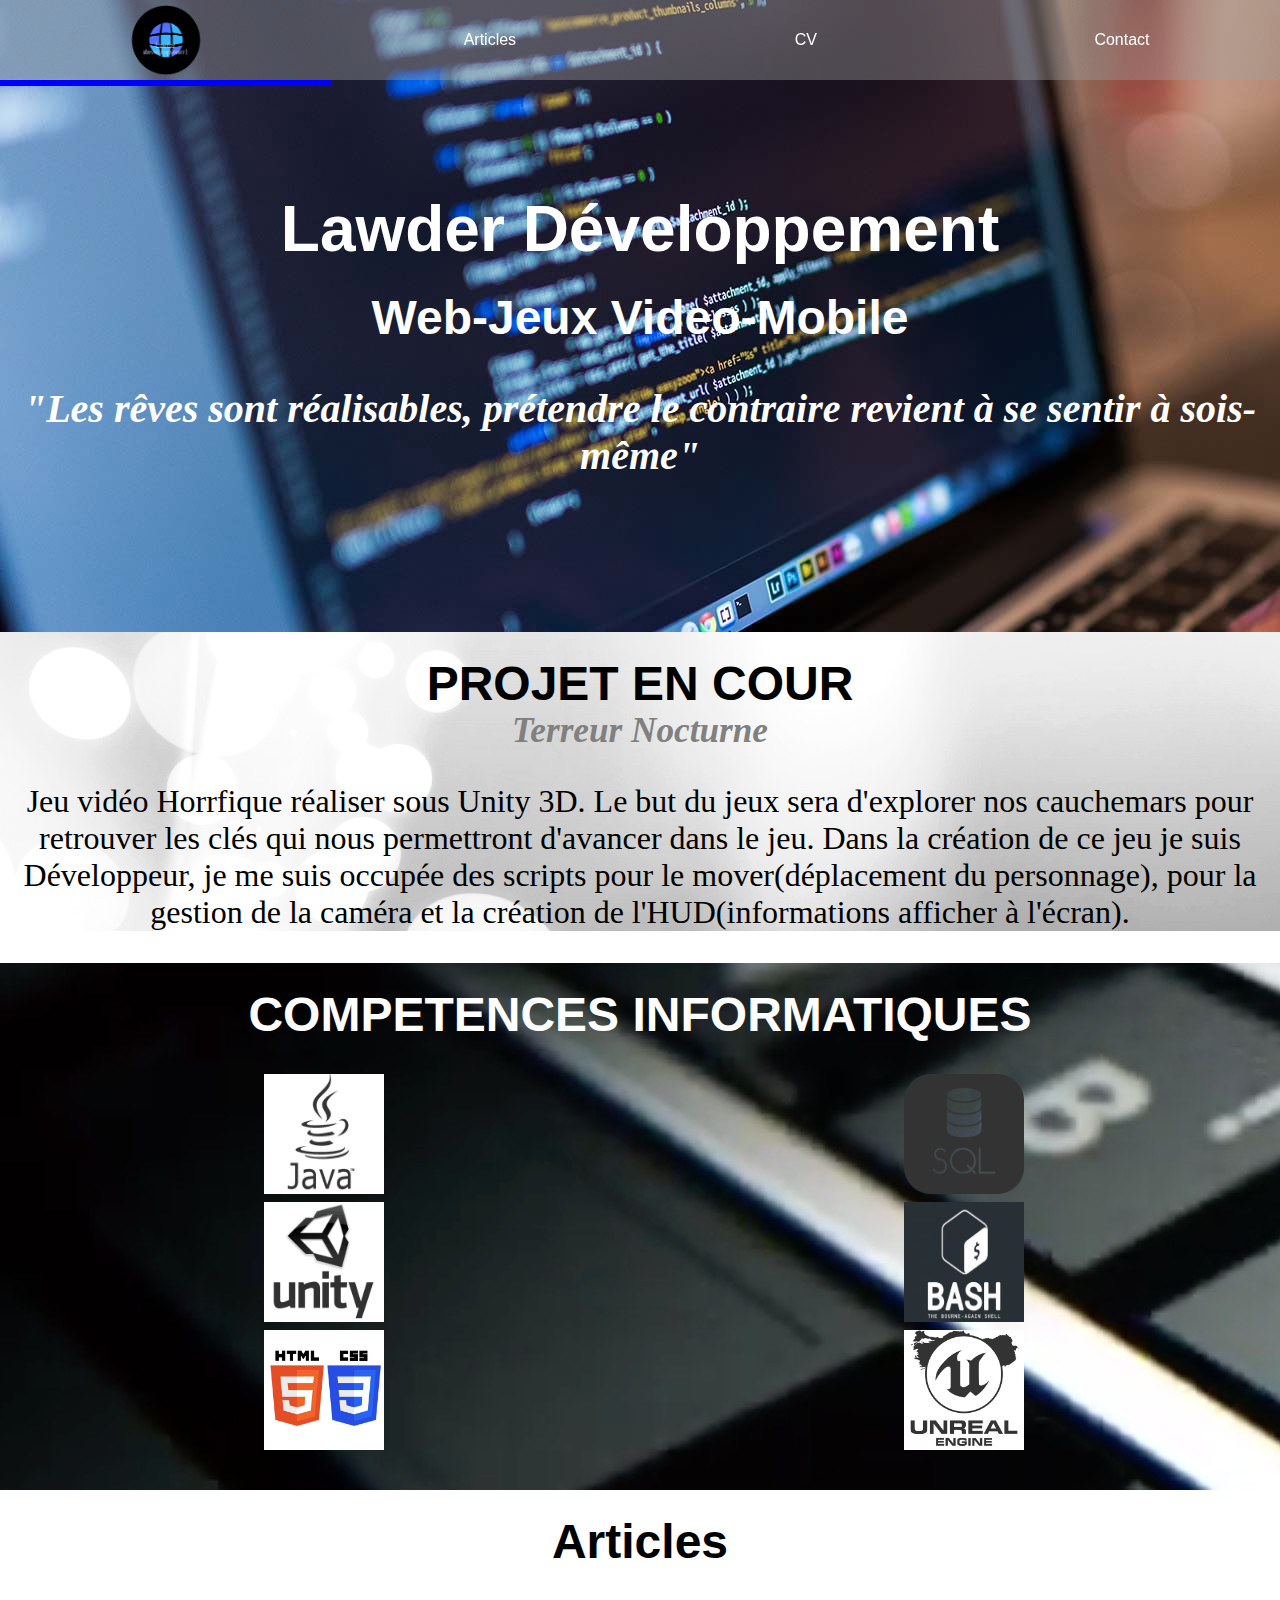
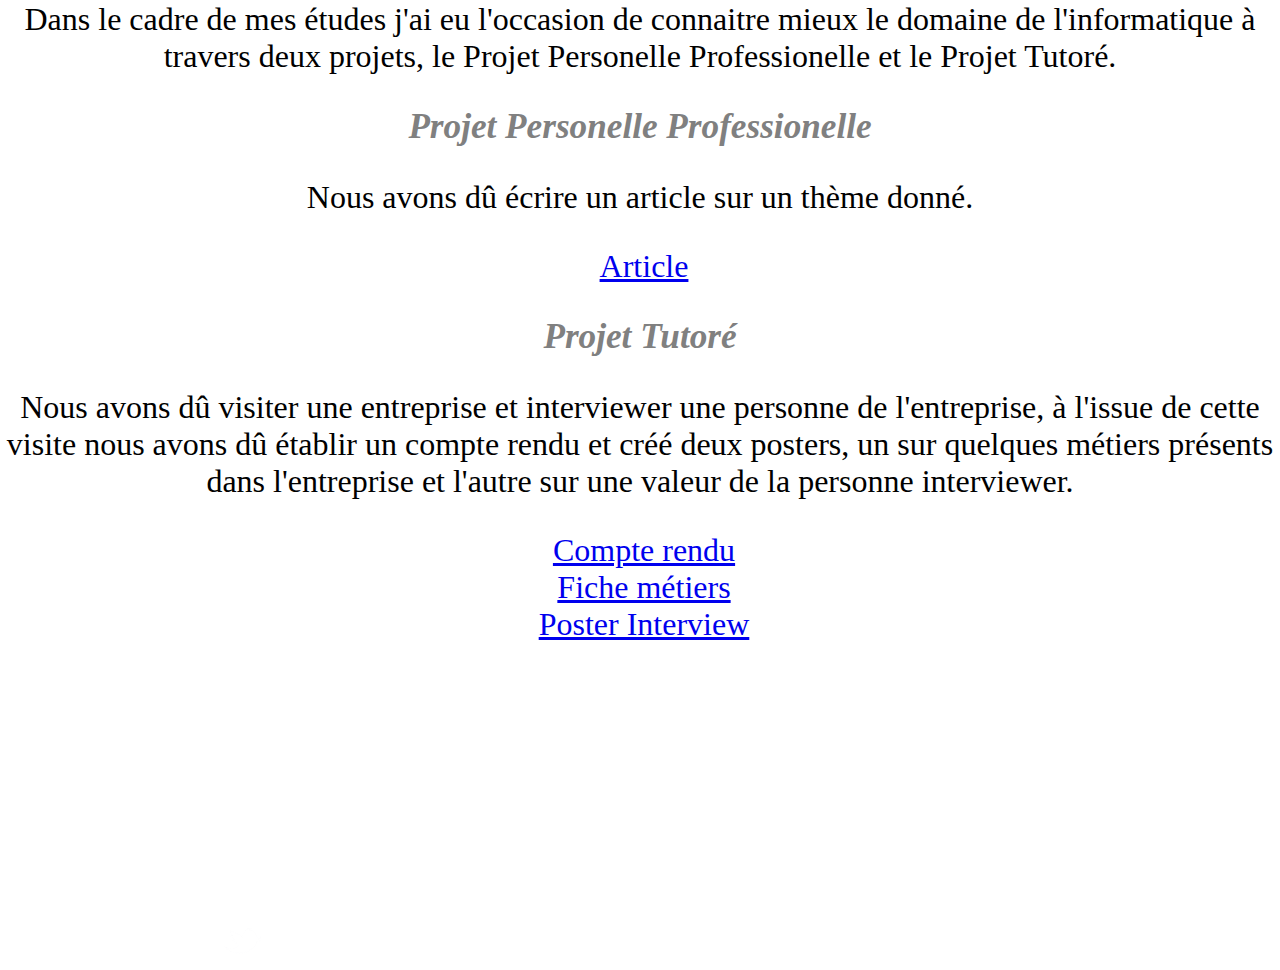
<file: index.html>
<!DOCTYPE html>
<html lang="fr">

<head>
    <meta charset="UTF-8">
    <title>Lawder Développement</title>
    <link rel="stylesheet" href="style.css">
</head>

<body>

    <header>

        <nav>

            <a href="index.html " id="logo"><img src="img/logo.png " alt="logo "></a>
            <div id="menu_deroulant">
                <img src="img/menu.png" alt="menu" id="menu">
                <div>
                    <a href="#articles">Articles</a>
                    <a href="CV.html ">CV</a>
                    <a href="#contact">Contact</a>
                </div>
            </div>
        </nav>

        <h1>Lawder Développement</h1>

        <h2>Web-Jeux Video-Mobile</h2>

        <h3>"Les rêves sont réalisables, prétendre le contraire revient à se sentir à sois-même"</h3>

    </header>

    <main>

        <article>
            <h2>PROJET EN COUR</h2>

            <h3>Terreur Nocturne</h3>

            <p>Jeu vidéo Horrfique réaliser sous Unity 3D. Le but du jeux sera d'explorer nos cauchemars pour retrouver les clés qui nous permettront d'avancer dans le jeu. Dans la création de ce jeu je suis Développeur, je me suis occupée des scripts pour
                le mover(déplacement du personnage), pour la gestion de la caméra et la création de l'HUD(informations afficher à l'écran).
            </p>

        </article>

        <article>

            <h2>COMPETENCES INFORMATIQUES</h2>

            <div id="Compétences">

                <ul>
                    <li><img src="img/java.jpg" alt="java"></li>
                    <li><img src="img/unity.png" alt="unity"></li>
                    <li><img src="img/htmlcss.jpg" alt="htmlcss"></li>
                </ul>

                <ul>
                    <li><img src="img/sql.png" alt="sql"></li>
                    <li><img src="img/bash.jpg" alt="bash"></li>
                    <li><img src="img/unreal.png" alt="unreal"></li>
                </ul>

            </div>



        </article>



        <article>

            <h2 id="articles">Articles</h2>
            <p>Dans le cadre de mes études j'ai eu l'occasion de connaitre mieux le domaine de l'informatique à travers deux projets, le Projet Personelle Professionelle et le Projet Tutoré.</p>

            <h3>Projet Personelle Professionelle</h3>
            <p>Nous avons dû écrire un article sur un thème donné.</p>
            <ul>
                <li><a href="PPP.html ">Article</a></li>
            </ul>


            <h3>Projet Tutoré</h3>
            <p>Nous avons dû visiter une entreprise et interviewer une personne de l'entreprise, à l'issue de cette visite nous avons dû établir un compte rendu et créé deux posters, un sur quelques métiers présents dans l'entreprise et l'autre sur une valeur
                de la personne interviewer. </p>
            <ul>
                <li><a href="compte_rendu.html ">Compte rendu</a></li>
                <li><a href="download/Affiche_metiers.pdf">Fiche métiers</a></li>
                <li><a href="download/Affiche_interview.pdf">Poster Interview</a></li>
            </ul>

        </article>
    </main>

    <footer id="contact">

        <h2>Contact</h2>
        <div>
            <nav>
                <a href="https://www.facebook.com/tiken.ramin "><img src="img/facebook.png" alt="facebook"></a>
                <a href="https://www.instagram.com/yato_kami_samaa/ "><img src="img/instagram.png" alt="instagram"></a>
                <a href="https://www.linkedin.com/in/kenny-ramin-35977619a/"><img src="img/linkedin.png" alt="linkedin"></a>
                <a href="https://twitter.com/Mako97433 "><img src="img/twitter.png" alt="twitter"></a>

            </nav>
            <ul>
                <li><a href="https://www.google.fr/maps/place/34+Chemin+Pomerol,+33000+Bordeaux/">Chemin Pomerol,Bat B,Apt 125</a></li>
                <li>06 23 29 01 84</li>
                <li>kenny.ramin433@gmail.com</li>
            </ul>
        </div>

    </footer>




</body>

</html>
</file>
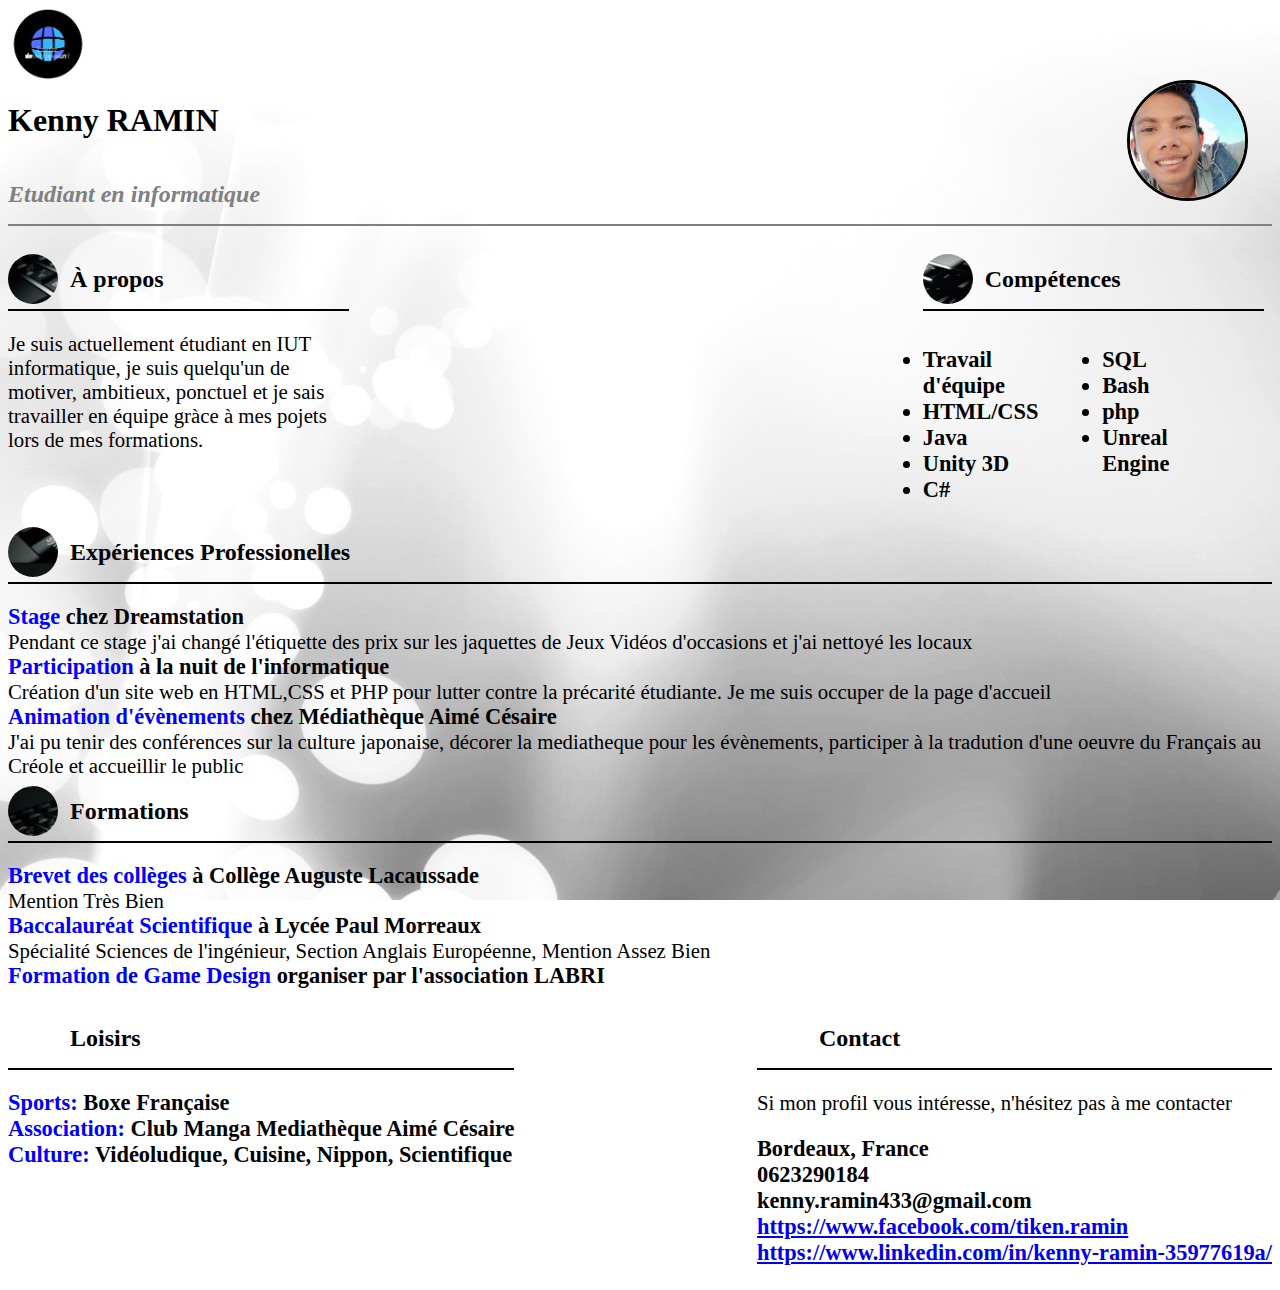
<file: CV.html>
<!DOCTYPE html>
<html lang="fr">

<head>
    <meta charset="UTF-8">
    <title>CV</title>
    <link rel="stylesheet" href="CV/style.css">
</head>

<header>

    <a href="index.html"><img src="img/logo.png" alt="logo" id="logo"></a>
    <h1>Kenny RAMIN</h1>
    <h2> Etudiant en informatique</h2>
    <img src="CV/img/profile.jpg" alt="profile" id="picture">

</header>

<main>
    <div id="AC">
        <article>

            <h2> <span class="rond"></span>À propos</h2>

            <p>
                Je suis actuellement étudiant en IUT informatique, je suis quelqu'un de motiver, ambitieux, ponctuel et je sais travailler en équipe gràce à mes pojets lors de mes formations.
            </p>
        </article>

        <article id="competences">

            <h2><span class="rond"></span>Compétences</h2>

            <div id="comp">

                <ul id="comp1">
                    <li>Travail d'équipe</li>
                    <li>HTML/CSS</li>
                    <li>Java</li>
                    <li>Unity 3D</li>
                    <li>C#</li>

                </ul>

                <ul>
                    <li>SQL</li>
                    <li>Bash</li>
                    <li>php</li>
                    <li>Unreal Engine</li>
                </ul>

            </div>
        </article>
    </div>

    <article>
        <h2> <span class="rond"></span>Expériences Professionelles</h2>
        <ul>
            <li><span>Stage</span> chez Dreamstation</li>
            <li class="special">Pendant ce stage j'ai changé l'étiquette des prix sur les jaquettes de Jeux Vidéos d'occasions et j'ai nettoyé les locaux</li>

            <li><span>Participation</span> à la nuit de l'informatique</li>
            <li class="special">Création d'un site web en HTML,CSS et PHP pour lutter contre la précarité étudiante. Je me suis occuper de la page d'accueil</li>

            <li><span>Animation d'évènements</span> chez Médiathèque Aimé Césaire</li>
            <li class="special">J'ai pu tenir des conférences sur la culture japonaise, décorer la mediatheque pour les évènements, participer à la tradution d'une oeuvre du Français au Créole et accueillir le public</li>

        </ul>
    </article>

    <article>
        <h2><span class="rond"></span>Formations</h2>
        <ul>
            <li><span>Brevet des collèges</span> à Collège Auguste Lacaussade</li>
            <li class="special">Mention Très Bien</li>
            <li><span>Baccalauréat Scientifique</span> à Lycée Paul Morreaux</li>
            <li class="special">Spécialité Sciences de l'ingénieur, Section Anglais Européenne, Mention Assez Bien</li>
            <li><span>Formation de Game Design</span> organiser par l'association LABRI</li>
        </ul>
    </article>
</main>

<footer>

    <article>
        <h2><span class=" rond "></span>Loisirs</h2>
        <ul>
            <li><span>Sports:</span> Boxe Française</li>
            <li><span>Association:</span> Club Manga Mediathèque Aimé Césaire</li>
            <li><span>Culture:</span> Vidéoludique, Cuisine, Nippon, Scientifique</li>
        </ul>
    </article>

    <article id="contact">
        <h2><span class="rond "></span>Contact</h2>
        <p>Si mon profil vous intéresse, n'hésitez pas à me contacter</p>
        <ul>
            <li>Bordeaux, France</li>
            <li>0623290184</li>
            <li>kenny.ramin433@gmail.com</li>
            <li><a href="https://www.facebook.com/tiken.ramin ">https://www.facebook.com/tiken.ramin</a></li>
            <li><a href="https://www.linkedin.com/in/kenny-ramin-35977619a/ ">https://www.linkedin.com/in/kenny-ramin-35977619a/</a></li>
        </ul>
    </article>
</footer>


</html>
</file>
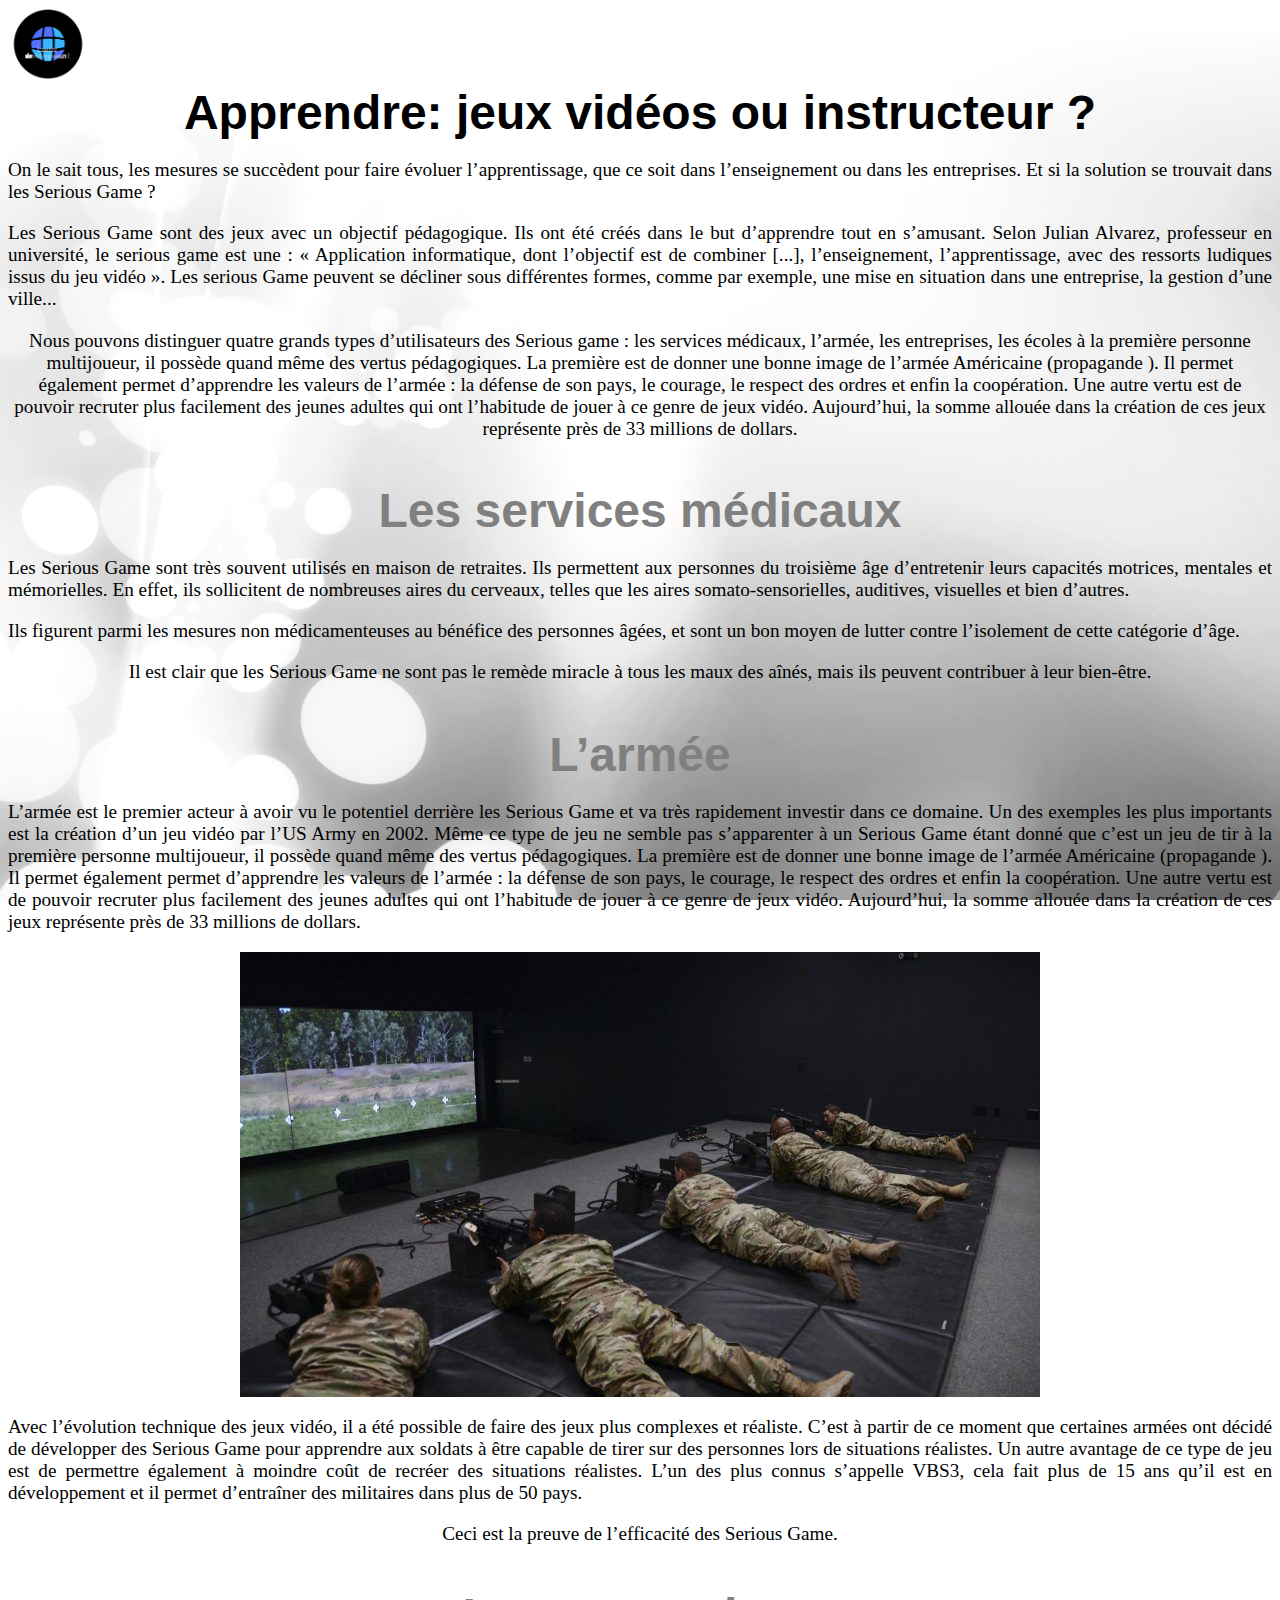
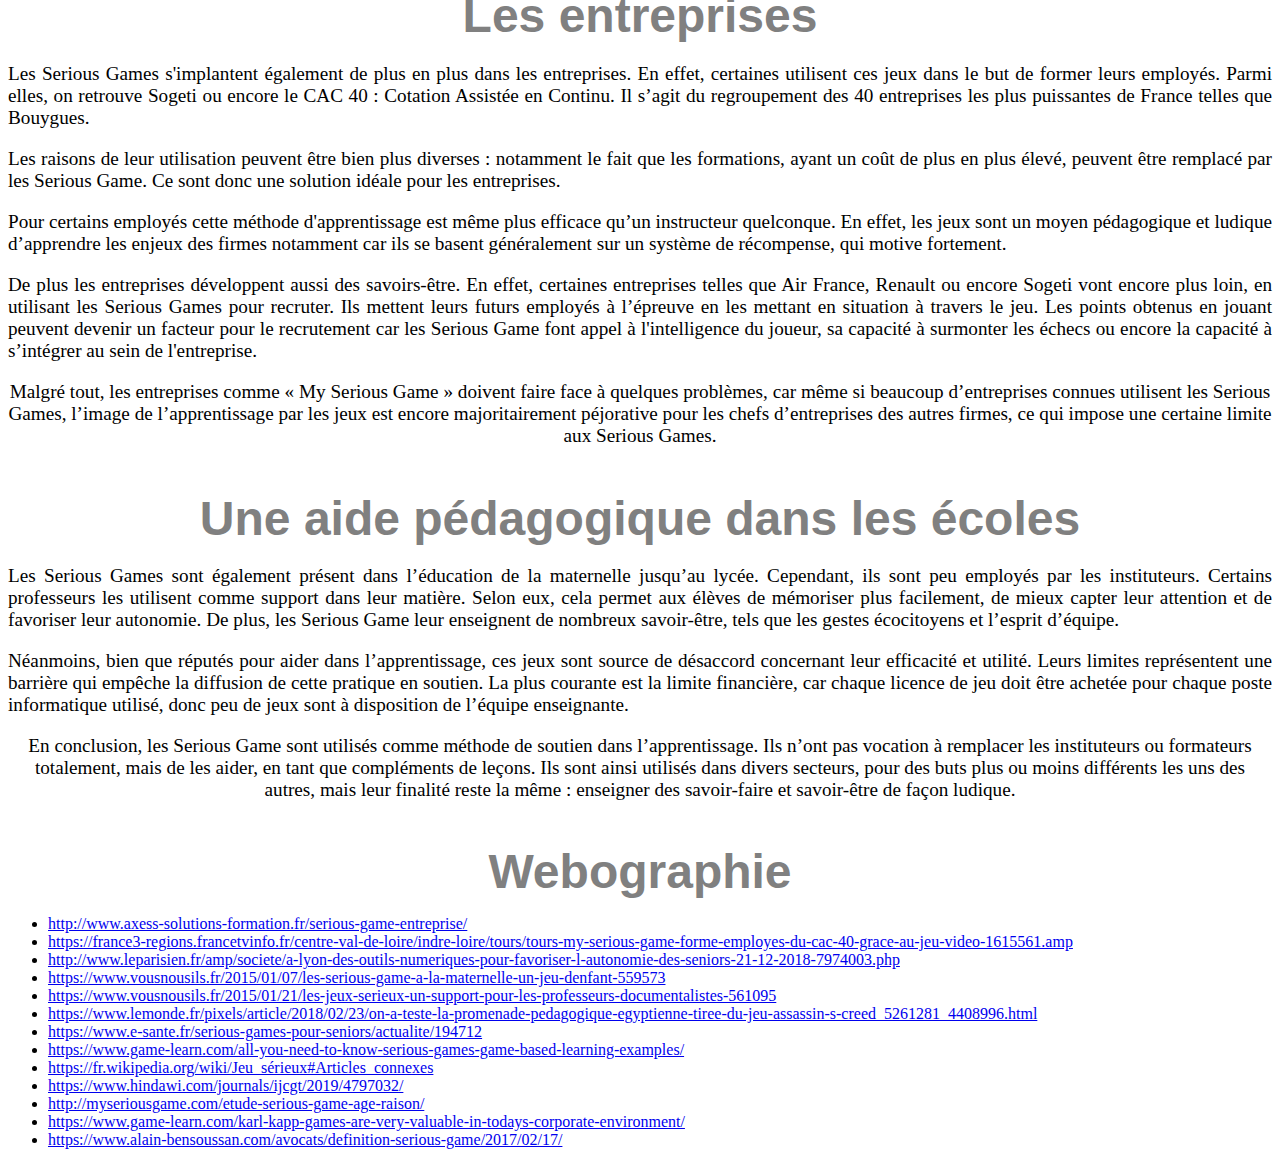
<file: PPP.html>
<!DOCTYPE html>
<html lang="fr">

<head>
    <meta charset="UTF-8">
    <title>PPP</title>
    <link rel="stylesheet" href="Article_PPP/style.css">
</head>

<body>
    <header>
        <a href="index.html"><img src="img/logo.png" alt="logo"></a>
        <h1>Apprendre: jeux vidéos ou instructeur ?</h1>
        <p>On le sait tous, les mesures se succèdent pour faire évoluer l’apprentissage, que ce soit dans l’enseignement ou dans les entreprises. Et si la solution se trouvait dans les Serious Game ?</p>
        <p>Les Serious Game sont des jeux avec un objectif pédagogique. Ils ont été créés dans le but d’apprendre tout en s’amusant. Selon Julian Alvarez, professeur en université, le serious game est une : « Application informatique, dont l’objectif est
            de combiner [...], l’enseignement, l’apprentissage, avec des ressorts ludiques issus du jeu vidéo ». Les serious Game peuvent se décliner sous différentes formes, comme par exemple, une mise en situation dans une entreprise, la gestion d’une
            ville...

        </p>
        <p class="final">Nous pouvons distinguer quatre grands types d’utilisateurs des Serious game : les services médicaux, l’armée, les entreprises, les écoles à la première personne multijoueur, il possède quand même des vertus pédagogiques. La première est de donner
            une bonne image de l’armée Américaine (propagande ). Il permet également permet d’apprendre les valeurs de l’armée : la défense de son pays, le courage, le respect des ordres et enfin la coopération. Une autre vertu est de pouvoir recruter
            plus facilement des jeunes adultes qui ont l’habitude de jouer à ce genre de jeux vidéo. Aujourd’hui, la somme allouée dans la création de ces jeux représente près de 33 millions de dollars.
        </p>


    </header>

    <main>
        <article>

            <h2>Les services médicaux</h2>
            <p>Les Serious Game sont très souvent utilisés en maison de retraites. Ils permettent aux personnes du troisième âge d’entretenir leurs capacités motrices, mentales et mémorielles. En effet, ils sollicitent de nombreuses aires du cerveaux, telles
                que les aires somato-sensorielles, auditives, visuelles et bien d’autres.</p>
            <p>Ils figurent parmi les mesures non médicamenteuses au bénéfice des personnes âgées, et sont un bon moyen de lutter contre l’isolement de cette catégorie d’âge.
            </p>
            <p class="final">Il est clair que les Serious Game ne sont pas le remède miracle à tous les maux des aînés, mais ils peuvent contribuer à leur bien-être.
            </p>

        </article>

        <article>

            <h2>L’armée</h2>

            <p>L’armée est le premier acteur à avoir vu le potentiel derrière les Serious Game et va très rapidement investir dans ce domaine. Un des exemples les plus importants est la création d’un jeu vidéo par l’US Army en 2002. Même ce type de jeu ne
                semble pas s’apparenter à un Serious Game étant donné que c’est un jeu de tir à la première personne multijoueur, il possède quand même des vertus pédagogiques. La première est de donner une bonne image de l’armée Américaine (propagande
                ). Il permet également permet d’apprendre les valeurs de l’armée : la défense de son pays, le courage, le respect des ordres et enfin la coopération. Une autre vertu est de pouvoir recruter plus facilement des jeunes adultes qui ont l’habitude
                de jouer à ce genre de jeux vidéo. Aujourd’hui, la somme allouée dans la création de ces jeux représente près de 33 millions de dollars.
            </p>
            <img src="Article_PPP/img/armee.jpg" alt="armee">
            <p>Avec l’évolution technique des jeux vidéo, il a été possible de faire des jeux plus complexes et réaliste. C’est à partir de ce moment que certaines armées ont décidé de développer des Serious Game pour apprendre aux soldats à être capable
                de tirer sur des personnes lors de situations réalistes. Un autre avantage de ce type de jeu est de permettre également à moindre coût de recréer des situations réalistes. L’un des plus connus s’appelle VBS3, cela fait plus de 15 ans qu’il
                est en développement et il permet d’entraîner des militaires dans plus de 50 pays.</p>
            <p class="final">Ceci est la preuve de l’efficacité des Serious Game.
            </p>

        </article>

        <article>

            <h2>Les entreprises </h2>

            <p>Les Serious Games s'implantent également de plus en plus dans les entreprises. En effet, certaines utilisent ces jeux dans le but de former leurs employés. Parmi elles, on retrouve Sogeti ou encore le CAC 40 : Cotation Assistée en Continu.
                Il s’agit du regroupement des 40 entreprises les plus puissantes de France telles que Bouygues.
            </p>

            <p>Les raisons de leur utilisation peuvent être bien plus diverses : notamment le fait que les formations, ayant un coût de plus en plus élevé, peuvent être remplacé par les Serious Game. Ce sont donc une solution idéale pour les entreprises.
            </p>

            <p>Pour certains employés cette méthode d'apprentissage est même plus efficace qu’un instructeur quelconque. En effet, les jeux sont un moyen pédagogique et ludique d’apprendre les enjeux des firmes notamment car ils se basent généralement sur
                un système de récompense, qui motive fortement.
            </p>

            <p>De plus les entreprises développent aussi des savoirs-être. En effet, certaines entreprises telles que Air France, Renault ou encore Sogeti vont encore plus loin, en utilisant les Serious Games pour recruter. Ils mettent leurs futurs employés
                à l’épreuve en les mettant en situation à travers le jeu. Les points obtenus en jouant peuvent devenir un facteur pour le recrutement car les Serious Game font appel à l'intelligence du joueur, sa capacité à surmonter les échecs ou encore
                la capacité à s’intégrer au sein de l'entreprise.
            </p>

            <p class="final">Malgré tout, les entreprises comme « My Serious Game » doivent faire face à quelques problèmes, car même si beaucoup d’entreprises connues utilisent les Serious Games, l’image de l’apprentissage par les jeux est encore majoritairement péjorative
                pour les chefs d’entreprises des autres firmes, ce qui impose une certaine limite aux Serious Games.</p>
        </article>

        <article>
            <h2>Une aide pédagogique dans les écoles</h2>

            <p>Les Serious Games sont également présent dans l’éducation de la maternelle jusqu’au lycée. Cependant, ils sont peu employés par les instituteurs. Certains professeurs les utilisent comme support dans leur matière. Selon eux, cela permet aux
                élèves de mémoriser plus facilement, de mieux capter leur attention et de favoriser leur autonomie. De plus, les Serious Game leur enseignent de nombreux savoir-être, tels que les gestes écocitoyens et l’esprit d’équipe.
            </p>
            <p>Néanmoins, bien que réputés pour aider dans l’apprentissage, ces jeux sont source de désaccord concernant leur efficacité et utilité. Leurs limites représentent une barrière qui empêche la diffusion de cette pratique en soutien. La plus courante
                est la limite financière, car chaque licence de jeu doit être achetée pour chaque poste informatique utilisé, donc peu de jeux sont à disposition de l’équipe enseignante.


            </p>

            <p class="final">En conclusion, les Serious Game sont utilisés comme méthode de soutien dans l’apprentissage. Ils n’ont pas vocation à remplacer les instituteurs ou formateurs totalement, mais de les aider, en tant que compléments de leçons. Ils sont ainsi
                utilisés dans divers secteurs, pour des buts plus ou moins différents les uns des autres, mais leur finalité reste la même : enseigner des savoir-faire et savoir-être de façon ludique.
            </p>


        </article>
    </main>

    <footer>

        <h2>Webographie</h2>

        <ul>
            <li>
                <a href="http://www.axess-solutions-formation.fr/serious-game-entreprise/">http://www.axess-solutions-formation.fr/serious-game-entreprise/ </a>
            </li>
            <li>
                <a href="https://france3-regions.francetvinfo.fr/centre-val-de-loire/indre-loire/tours/tours-my-serious-game-forme-employes-du-cac-40-grace-au-jeu-video-1615561.amp"> https://france3-regions.francetvinfo.fr/centre-val-de-loire/indre-loire/tours/tours-my-serious-game-forme-employes-du-cac-40-grace-au-jeu-video-1615561.amp</a>
            </li>
            <li>
                <a href="http://www.leparisien.fr/amp/societe/a-lyon-des-outils-numeriques-pour-favoriser-l-autonomie-des-seniors-21-12-2018-7974003.php">http://www.leparisien.fr/amp/societe/a-lyon-des-outils-numeriques-pour-favoriser-l-autonomie-des-seniors-21-12-2018-7974003.php </a>
            </li>
            <li>
                <a href="https://www.vousnousils.fr/2015/01/07/les-serious-game-a-la-maternelle-un-jeu-denfant-559573">https://www.vousnousils.fr/2015/01/07/les-serious-game-a-la-maternelle-un-jeu-denfant-559573 </a>
            </li>
            <li>
                <a href="https://www.vousnousils.fr/2015/01/21/les-jeux-serieux-un-support-pour-les-professeurs-documentalistes-561095">https://www.vousnousils.fr/2015/01/21/les-jeux-serieux-un-support-pour-les-professeurs-documentalistes-561095</a>
            </li>
            <li>
                <a href="https://www.lemonde.fr/pixels/article/2018/02/23/on-a-teste-la-promenade-pedagogique-egyptienne-tiree-du-jeu-assassin-s-creed_5261281_4408996.html">https://www.lemonde.fr/pixels/article/2018/02/23/on-a-teste-la-promenade-pedagogique-egyptienne-tiree-du-jeu-assassin-s-creed_5261281_4408996.html </a>
            </li>
            <li>
                <a href="https://www.e-sante.fr/serious-games-pour-seniors/actualite/194712">https://www.e-sante.fr/serious-games-pour-seniors/actualite/194712 </a>
            </li>
            <li>
                <a href="https://www.game-learn.com/all-you-need-to-know-serious-games-game-based-learning-examples/">https://www.game-learn.com/all-you-need-to-know-serious-games-game-based-learning-examples/ </a>
            </li>
            <li>
                <a href="https://fr.wikipedia.org/wiki/Jeu_sérieux#Articles_connexes">https://fr.wikipedia.org/wiki/Jeu_sérieux#Articles_connexes </a>
            </li>
            <li>
                <a href="https://www.hindawi.com/journals/ijcgt/2019/4797032/">https://www.hindawi.com/journals/ijcgt/2019/4797032/</a>
            </li>
            <li>
                <a href="http://myseriousgame.com/etude-serious-game-age-raison/">http://myseriousgame.com/etude-serious-game-age-raison/ </a>
            </li>
            <li>
                <a href="https://www.game-learn.com/karl-kapp-games-are-very-valuable-in-todays-corporate-environment/">https://www.game-learn.com/karl-kapp-games-are-very-valuable-in-todays-corporate-environment/</a>
            </li>
            <li>
                <a href="https://www.alain-bensoussan.com/avocats/definition-serious-game/2017/02/17/">https://www.alain-bensoussan.com/avocats/definition-serious-game/2017/02/17/ </a>
            </li>
        </ul>
    </footer>
</body>

</html>
</file>
<file: style.css>
body {
        margin: 0;
        padding: 0;
    }
    
    h1 {
        font-family: 'Lucida Sans', 'Lucida Sans Regular', 'Lucida Grande', 'Lucida Sans Unicode', Geneva, Verdana, sans-serif;
        color: white;
        text-align: center;
        margin: 0;
        padding-top: 3em;
        font-size: 4em;
    }
    
    h2 {
        font-family: 'Lucida Sans', 'Lucida Sans Regular', 'Lucida Grande', 'Lucida Sans Unicode', Geneva, Verdana, sans-serif;
        color: white;
        text-align: center;
        margin: 0;
        font-size: 3em;
        padding-top: 0.5em;
    }
    
    h3 {
        font-size: 2.5em;
        text-align: center;
        color: white;
        font-style: italic;
    }
    
    header {
        height: 39.5em;
        background-image: url(img/main_banniere.jpg);
        background-repeat: no-repeat;
        background-attachment: fixed;
    }
    
    header nav {
        position: fixed;
        display: flex;
        height: 5em;
        width: 100%;
        background: rgba(161, 161, 161, 0.4);
    }
    
    header nav a {
        font-family: Arial, Helvetica, sans-serif;
        display: flex;
        color: white;
        align-items: center;
        justify-content: center;
        width: 35%;
        height: 5em;
        text-decoration: none;
    }
    
    header div {
        width: 100%;
        display: flex;
    }
    
    header nav a:hover {
        border-bottom: solid 6px blue;
    }
    
    main ul {
        list-style: none;
        font-size: 2em;
        text-align: center;
        margin-left: auto;
        margin-right: auto;
        padding-right: 1em;
    }
    
    main li img {
        width: 120px;
        height: 120px;
    }
    
    article:nth-of-type(2n+1) h2 {
        color: black;
    }
    
    article:nth-of-type(2n) {
        background-image: url(img/banniere2.jpg);
        color: white;
        background-repeat: no-repeat;
        background-attachment: fixed;
    }
    
    article:nth-of-type(2n+1) {
        background-image: url(img/banniere3.jpg);
        background-repeat: no-repeat;
        background-attachment: fixed;
        color: black;
    }
    
    article:nth-of-type(2n+1) h2 {
        font-weight: bold;
    }
    
    article:nth-of-type(2n+1) h3 {
        color: gray;
        font-size: 2.2em;
        margin: 0px;
        font-style: italic;
    }
    
    p {
        font-size: 2em;
        text-align: center;
    }
    
    footer div {
        display: flex;
        flex-direction: row;
        justify-content: center;
    }
    
    #Compétences {
        display: flex;
        flex-direction: row;
    }
    
    footer {
        background-image: url(img/banniere2.jpg);
        color: white;
        background-repeat: no-repeat;
        background-attachment: fixed;
        display: flex;
        flex-direction: column;
        text-align: center;
        justify-content: center;
    }
    
    footer nav {
        display: flex;
        flex-direction: column;
        padding-left: 7em;
        margin: auto;
    }
    
    footer a {
        color: white;
    }
    
    footer ul {
        list-style: none;
        margin: auto;
        padding-left: 30%;
        font-size: 1.5em;
    }
    
    header a img {
        width: 80px;
        height: 73px;
    }
    
    footer a img {
        width: 50px;
        height: 50px;
    }
    
    #menu {
        width: 0;
        height: 0;
    }
    
    @media screen and (max-width: 1024px) {
        #menu_deroulant {
            visibility: hidden;
            width: 6.5em;
        }
        #menu_deroulant a {
            background-color: black;
            width: 10em;
            height: 5em;
        }
        #menu_deroulant div {
            flex-direction: row;
            flex-wrap: wrap;
            padding-top: 5em;
        }
        #logo {
            position: fixed;
            width: 80px;
            height: 73px;
            left: 45%;
        }
        #menu {
            position: absolute;
            visibility: visible;
            height: 80px;
            width: 102px;
            left: 0;
        }
        header #menu_deroulant:hover {
            visibility: visible;
        }
    }
    
    @media screen and (max-width:768px) {
        h1 {
            padding-top: 5em;
            font-size: 2.8em;
        }
        h2 {
            font-size: 1.8em;
        }
        h3 {
            font-size: 1.3em;
        }
        main ul {
            font-size: 1.2em;
            padding-right: 2em;
        }
        footer ul {
            font-size: 1em;
            padding-left: 0;
        }
        p {
            font-size: 1.2em;
        }
        footer nav {
            padding-left: 0;
        }
        footer a img {
            width: 40px;
            height: 40px;
        }
    }
</file>
<file: CV/style.css>
body {
    background-image: url(img/banniere3.jpg);
    background-size: cover;
    background-repeat: no-repeat;
    background-attachment: fixed;
}

main div article {
    width: 27%;
}

a {
    width: 80px;
    height: 73px;
}

a img {
    width: 80px;
    height: 73px;
}

#picture {
    border: solid;
    border-radius: 180px;
    position: absolute;
    height: 115px;
    width: 115px;
    right: 2em;
    top: 5em;
}

header h2 {
    color: gray;
    font-style: italic;
}

h2 {
    border-bottom: solid 2px;
    height: 1.8em;
    font-weight: bold;
}

header {
    display: flex;
    flex-direction: column;
}

#AC {
    display: flex;
    justify-content: space-between;
}

#competences {
    margin-right: 0.5em;
}

#comp {
    display: flex;
    flex-direction: row;
    margin-right: 2em;
}

.rond {
    border-top: solid 12px;
    border-bottom: solid 12px;
    border-left: solid 25px;
    border-right: solid 25px;
    border-radius: 180px;
    margin-right: 0.5em;
    color: transparent;
    background-image: url(img/banniere2.jpg);
    background-size: 200px;
    background-attachment: fixed;
}

ul {
    padding-left: 0;
}

.special {
    font-weight: normal;
    font-size: 1.3em;
}

p {
    font-size: 1.3em;
}

li {
    font-weight: bold;
    font-size: 1.4em;
}

span {
    color: blue;
}

#comp1 {
    margin-right: 2em;
}

footer {
    display: flex;
    justify-content: space-between;
}

footer ul {
    list-style: none;
}

@media screen and (max-width:1024px) {
    #contact {
        margin-left: 1em;
    }
}

@media screen and (max-width:768px) {
    p {
        font-size: 1em;
    }
    #AC article {
        width: 45%;
    }
    h2 {
        font-size: 1.2em;
    }
    li {
        font-size: 1em;
    }
    .special {
        font-size: 1em;
    }
}
</file>
<file: Article_PPP/style.css>
a img {
    width: 80px;
    height: 73px;
}

article img {
    display: block;
    margin-left: auto;
    margin-right: auto;
}

h1 {
    font-family: 'Lucida Sans', 'Lucida Sans Regular', 'Lucida Grande', 'Lucida Sans Unicode', Geneva, Verdana, sans-serif;
    color: black;
    text-align: center;
    margin: 0;
    font-size: 3em;
}

h2 {
    font-family: 'Lucida Sans', 'Lucida Sans Regular', 'Lucida Grande', 'Lucida Sans Unicode', Geneva, Verdana, sans-serif;
    color: gray;
    text-align: center;
    margin: 0;
    font-size: 3em;
    padding-top: 0.5em;
}

body {
    background-image: url(img/banniere3.jpg);
    background-size: cover;
    background-repeat: no-repeat;
    background-attachment: fixed;
}

p {
    font-size: 1.2em;
    text-align: justify;
}

.final {
    text-align: center;
}

@media screen and (max-width: 1024px) {
    article img {
        width: 600px;
        height: 333px;
    }
}

@media screen and (max-width: 768px) {
    article img {
        width: 350px;
        height: 194px;
    }
}
</file>
